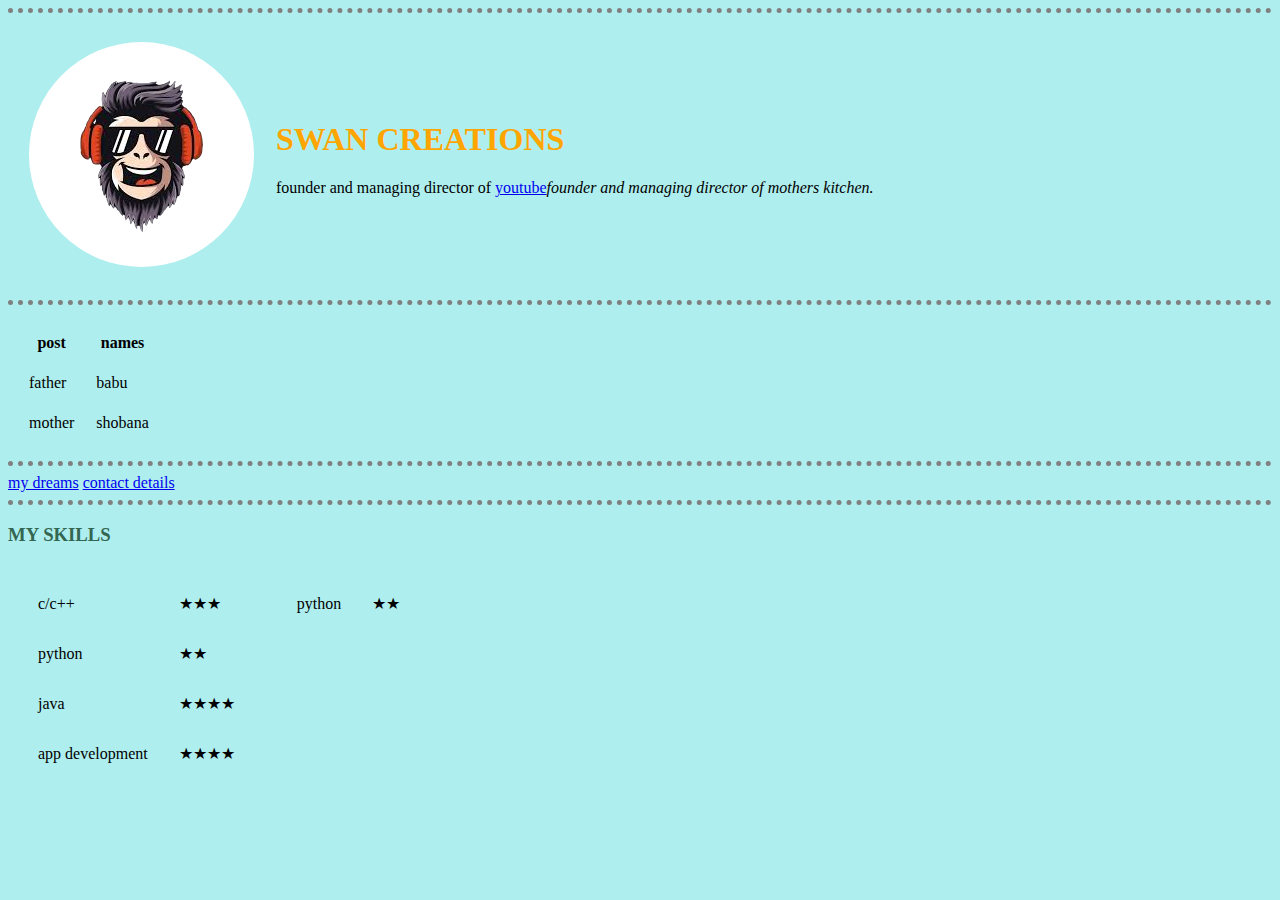
<file: index.html>
<!DOCTYPE html>
<html lang="en" dir="ltr">
  <head>
    <meta charset="utf-8">
    <title> My Profile</title>
    
    <link rel="stylesheet" href="css/styles.css">
  </head>
  <hr>

  <body >
    <table cellspacing = "20">
      <tr>

        <td><img class="monkey circular"src="images/monkey.png" alt="monkey"></td>
        <td>
          <h1 id="heading">SWAN CREATIONS</h1>


          <p>founder and managing director of <a href="https://www.youtube.com">youtube</a><i>founder and managing director of mothers kitchen.</i></p>

        </td>
      </tr>
    </table>
    <hr>
     <table cellspacing = "20" >
      <thead>
        <tr>
          <th>post</th>
          <th>names</th>
        </tr>
      </thead>
      <tbody>
        <tr>
          <td>father</td>
          <td>babu</td>
        </tr>
        <tr>
          <td>mother</td>
          <td>shobana</td>
        </tr>
     </tbody>

    </table>

    <hr>

    <a href="dreams.html">my dreams</a>
    <a href="contact.html">contact details</a>

    <hr>

    <h3>MY SKILLS</h3>
    <table cellspacing = "29">
      <tr>
        <td>c/c++</td>
        <td>★★★</td>
        <td cell padding = "10"></td>
        <td>python</td>
        <td>★★</td>
      </tr>

      <tr>
        <td>python</td>
        <td>★★</td>
      </tr>
      <tr>
        <td>java</td>
        <td>★★★★</td>
      </tr>
      <tr>
        <td>app development</td>
        <td>★★★★</td>
      </tr>
    </table>




  </body>
</html>
</file>
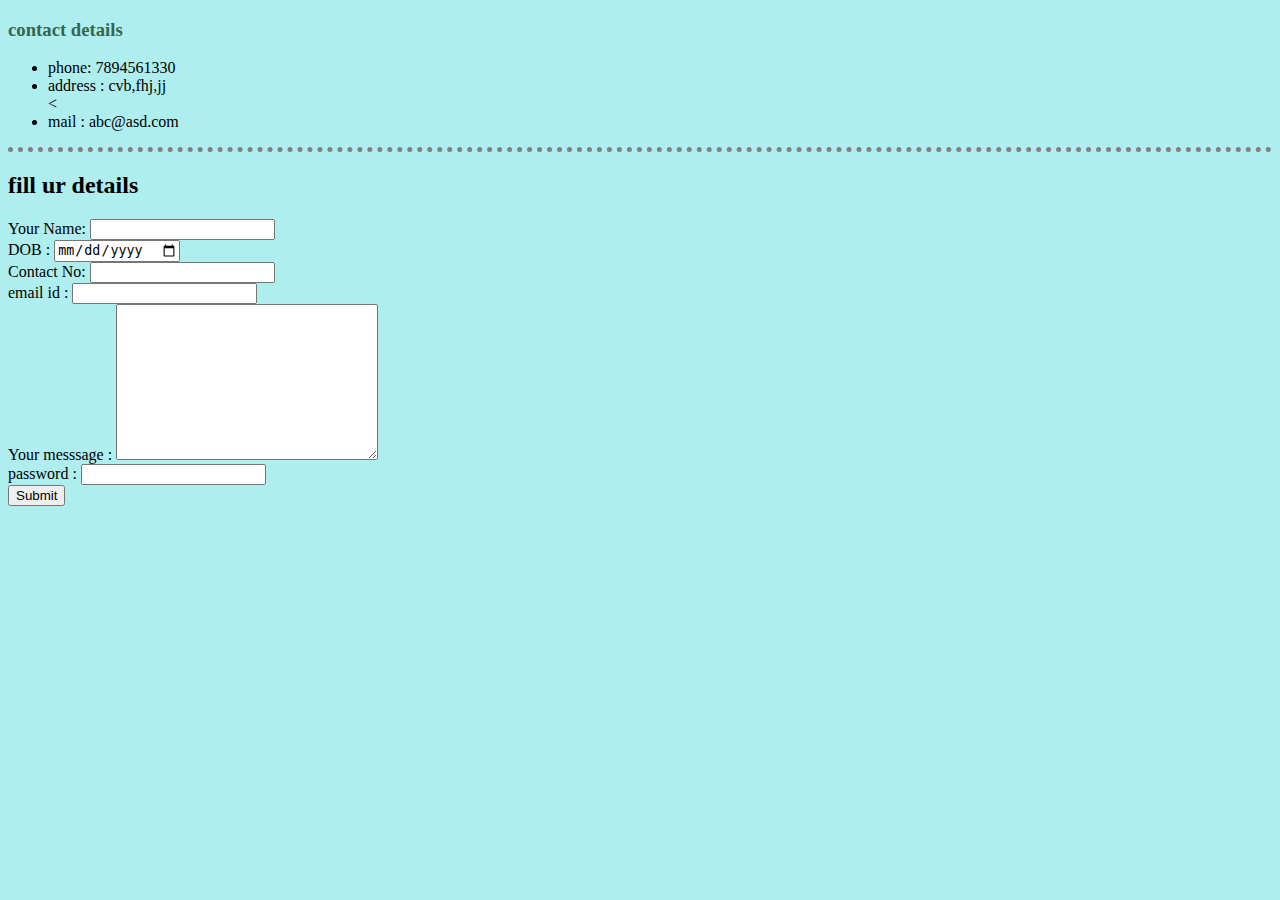
<file: contact.html>
<!DOCTYPE html>
<html lang="en" dir="ltr">
  <head>
    <meta charset="utf-8">
    <title></title>
    <link rel="stylesheet" href="css/styles.css">
  </head>
  <body>
    <h3>contact details</h3>
    <ul>
      <li>phone: 7894561330</li>
      <li>address : cvb,fhj,jj</li>
      <<li>mail : abc@asd.com</li>
    </ul>
    <hr>
    <h2>fill ur details</h2>
    <form  action="mailto:jacksondurai919@gmail.com" method="post" enctype="text/plain">
      <label>Your Name:</label>
      <input type="text" name="Your name : " value="">
      <br >
      <label>DOB : </label>
      <input type="date" name="Dob: " value="">
      <br>
      <label>Contact No:</label>
      <input type="text" name="number : " value="">
      <br>
      <label>email id : </label>
      <input type="email" name="mail id: " value="">
      <br>
      <label>Your messsage : </label>
      <textarea name="Your messsage :" rows="10" cols="30"></textarea>
      <br>
      <label>password : </label>
      <input type="password" name="password :" value="">
      <br>
      <input type="submit" name="">


    </form>



  </body>
</html>
</file>
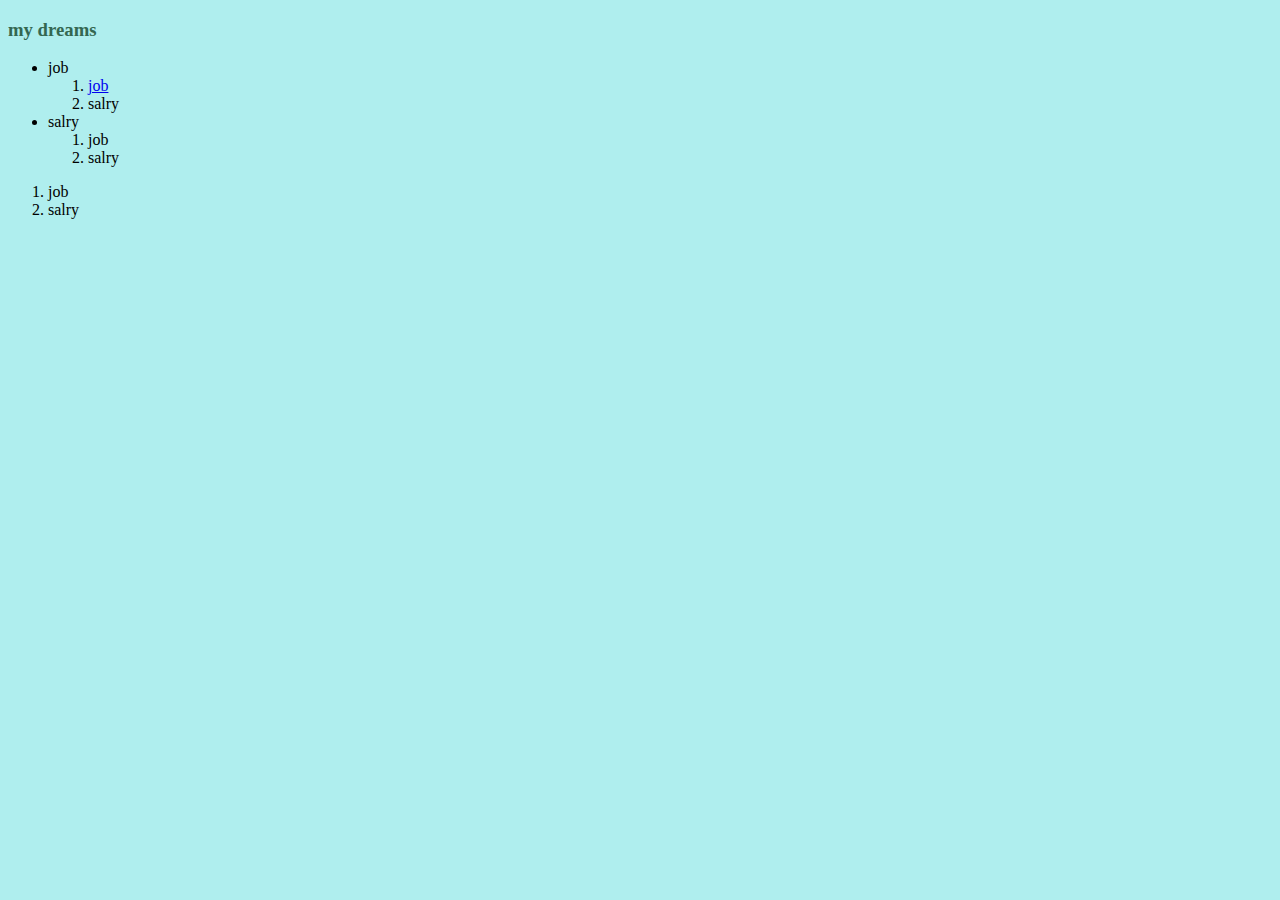
<file: dreams.html>
<!DOCTYPE html>
<html lang="en" dir="ltr">
  <head>
    <meta charset="utf-8">
    <title></title>
    <link rel="stylesheet" href="css/styles.css">
  </head>
  <body>
    <h3>my dreams</h3>

    <ul>
      <li>job
        <ol>
          <li><a href="https://www.google.com/aclk?sa=L&ai=DChcSEwiE0fiMiIryAhUTgJEKHfJ6C90YABABGgJjZQ&ae=2&ei=RY4DYYk3lNTWxA_g44zwCw&sig=AOD64_3zvC4SiyyUMzQ_mpHHOGEjDMQL3g&q&sqi=2&adurl&ved=2ahUKEwjJ7fGMiIryAhUUqpUCHeAxA74Q0Qx6BAgDEAE">job</a></li>
          <li>salry</li>
        </ol>
      </li>

      <li>salry
        <ol>
          <li>job</li>
          <li>salry</li>
        </ol>
      </li>
    </ul>

    <ol>
      <li>job</li>
      <li>salry</li>
    </ol>

  </body>
</html>
</file>
<file: css/styles.css>
body
{
  background-color : #afeeee;
}

hr
{
  background-color: none;
  border-style: dotted none none;
  border-color: grey;
  border-width: 5px;
  width: 100%;
}

img:hover {
  background-color: gold;
}
h1
{
  color: #FF4848;
}
h3
{
  color: #346751;

}

/******** CLASS SELECTORS*******/
.monkey {
  background-color: white;
}

.monkey1 {
  background-color: grey;
}

.circular {
  border-radius: 100%;
}
/********** ID selector *****/

#heading {
  color: orange;


}
</file>
